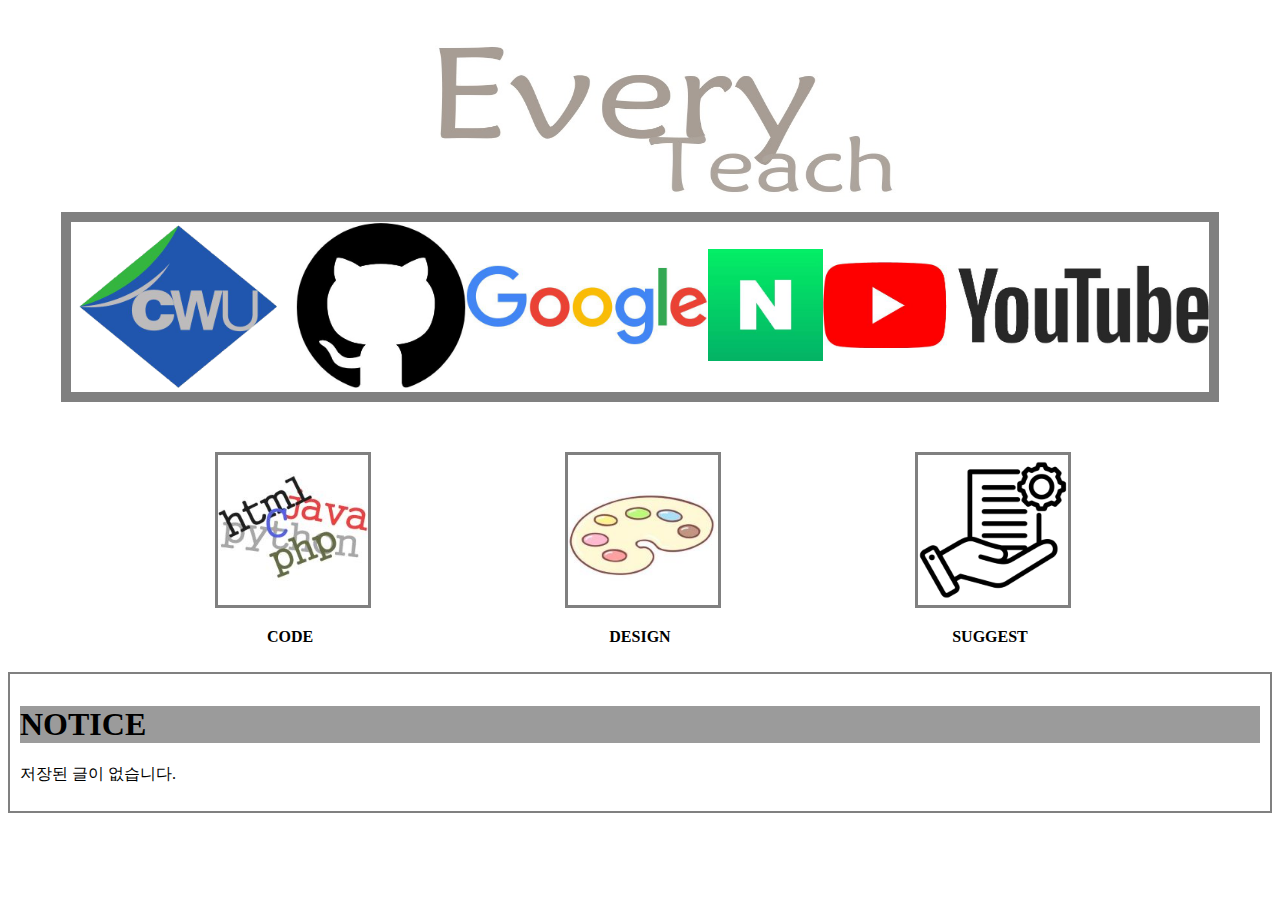
<file: EveryTeach/index.html>
<!DOCTYPE html>
<html lang="en">
<head>
    <meta charset="UTF-8">
    <meta name="viewport" content="width=device-width, initial-scale=1.0">
    <title>EveryTeach</title>
    <link rel="stylesheet" href="mystyle.css">
    <style>
        #postList {
            border: 2px solid gray;
            padding: 10px;
            margin-top: 20px;
        }
        .post {
            border: 1px solid #ccc;
            padding: 10px;
            margin-bottom: 10px;
            background-color: #f9f9f9;
        }
        .post h2 {
            margin: 0;
            font-size: 1.2em;
        }
        .post time {
            display: block;
            margin-top: 5px;
            color: #888;
        }
    </style>
</head>
<body>
    <div style="text-align: center;">
        <a href="index.html">
            <img src="./images/Logo.jpg" alt="main" style="width:1000px; height:200px;">
        </a>
    </div>  
    <div class="container1">
        <a href="https://home.chungwoon.ac.kr/home/index.do">
            <img src="./images/cwu.JPG" onmouseenter="zoomIn(event)" onmouseleave="zoomOut(event)">
        </a>
        <a href="https://github.com/">
            <img src="./images/github.JPG" onmouseenter="zoomIn(event)" onmouseleave="zoomOut(event)">
        </a>
        <a href="https://www.google.com/">
            <img src="./images/google.JPG" onmouseenter="zoomIn(event)" onmouseleave="zoomOut(event)">
        </a>
        <a href="https://naver.com/">
            <img src="./images/naver.JPG" onmouseenter="zoomIn(event)" onmouseleave="zoomOut(event)">
        </a>
        <a href="https://youtube.com/">
            <img src="./images/youtube.JPG" onmouseenter="zoomIn(event)" onmouseleave="zoomOut(event)">
        </a>
    </div>
    <div class="container2">
        <a href="./CODE/code.html">
            <img src="./images/code.jpg" onmouseenter="zoomIn(event)" onmouseleave="zoomOut(event)">
            <p align="center">CODE</p>
        </a>
        <a href="./DESIGN/design.html">
            <img src="./images/design.JPG" onmouseenter="zoomIn(event)" onmouseleave="zoomOut(event)">
            <p align="center">DESIGN</p>
        </a>
        <a href="./SUGGEST/suggest.html">
            <img src="./images/suggest.png" onmouseenter="zoomIn(event)" onmouseleave="zoomOut(event)">
            <p align="center">SUGGEST</p>
        </a>
    </div>
    <div id="postList">
        <h1 style="background-color: #9b9b9b;"><a href="./NOTICE/notice.html">NOTICE</a></h1>
    </div>
</body>

<script>
    function zoomIn(event) {
        event.target.style.transform = "scale(1.2)";
        event.target.style.zIndex = 1;
        event.target.style.transition = "all 0.5s";
    }

    function zoomOut(event) {
        event.target.style.transform = "scale(1)";
        event.target.style.zIndex = 0;
        event.target.style.transition = "all 0.5s";
    }

    document.addEventListener('DOMContentLoaded', function() {
        const postList = document.getElementById('postList');
        let posts = JSON.parse(localStorage.getItem('NOTICE')) || [];

        if (posts.length === 0) {
            postList.innerHTML += '<p>저장된 글이 없습니다.</p>';
        } else {
            posts.sort((a, b) => new Date(a.date) - new Date(b.date));

            const recentPosts = posts.slice(-3);

            recentPosts.forEach(post => {
                const postDiv = document.createElement('div');
                postDiv.className = 'post';

                const postTitle = document.createElement('h2');
                const postTitleLink = document.createElement('a');
                postTitleLink.textContent = post.title;
                postTitleLink.href = `./NOTICE/notice.html?id=${encodeURIComponent(post.title)}`;
                postTitle.appendChild(postTitleLink);

                const postDate = document.createElement('time');
                postDate.textContent = `작성일: ${post.date}`;

                postDiv.appendChild(postTitle);
                postDiv.appendChild(postDate);

                postList.appendChild(postDiv);
            });
        }
    });
</script>
</html>
</file>
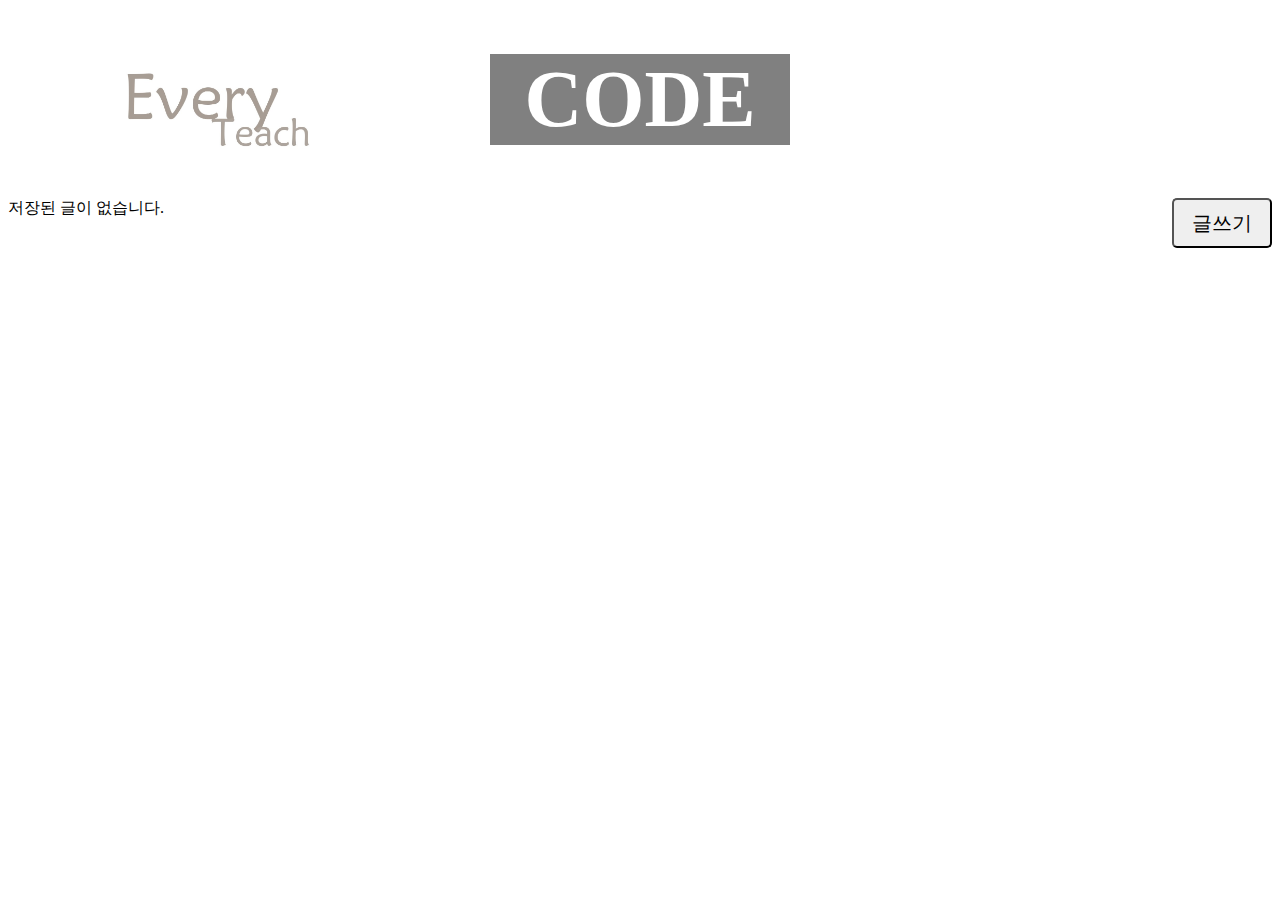
<file: EveryTeach/CODE/code.html>
<!DOCTYPE html>
<html lang="en">
<head>
    <meta charset="UTF-8">
    <meta name="viewport" content="width=device-width, initial-scale=1.0">
    <title>CODE</title>
    <link rel="stylesheet" href="../mystyle.css">
    <style>
        .post {
            border-top: 1px solid #ccc;
            border-bottom: 1px solid #ccc;
            padding: 10px 0;
        }
        .post h2 {
            margin: 0;
            cursor: pointer;
        }
        .post p {
            margin: 5px 0;
            overflow: hidden;
            white-space: nowrap;
            text-overflow: ellipsis;
        }
        .post time {
            font-size: 0.9em;
            color: #666;
        }
        .writebtn {
            float: right;
            width: 100px;
            height: 50px;
            font-size: 20px;
            border-radius: 5px;
        }
    </style>
</head>
<body>
    <div style="text-align: left; float: left;">
        <a href="../index.html">
            <img src="../images/Logo.jpg" alt="main" style="width:400px; height:100px;">
        </a>
    </div>
    <div style="text-align: center; margin: 0 auto; width: 300px; font-size: 40px; background-color: gray; color: white;">
        <h1>CODE</h1>
    </div>
    <button onclick="location.href='code_write.html'" class="writebtn">글쓰기</button>
    <div id="postList"></div>
</body>
<script>
    document.addEventListener('DOMContentLoaded', function() {
        const postList = document.getElementById('postList');
        let posts = JSON.parse(localStorage.getItem('CODE')) || [];

        if (posts.length === 0) {
            postList.innerHTML = '<p>저장된 글이 없습니다.</p>';
            return;
        }

        posts.sort((a, b) => new Date(b.date) - new Date(a.date));

        posts.forEach(post => {
            const postDiv = document.createElement('div');
            postDiv.className = 'post';

            const postTitle = document.createElement('h2');
            const postTitleLink = document.createElement('a');
            postTitleLink.textContent = post.title;
            postTitleLink.href = `code_post.html?id=${encodeURIComponent(post.title)}`;
            postTitle.appendChild(postTitleLink); 

            const postContent = document.createElement('p');
            postContent.textContent = post.content;

            const postDate = document.createElement('time');
            postDate.textContent = `작성일: ${post.date}`;

            postDiv.appendChild(postTitle);
            postDiv.appendChild(postContent);
            postDiv.appendChild(postDate);

            postList.insertBefore(postDiv, postList.firstChild);
        });
    });
</script>
</html>
</file>
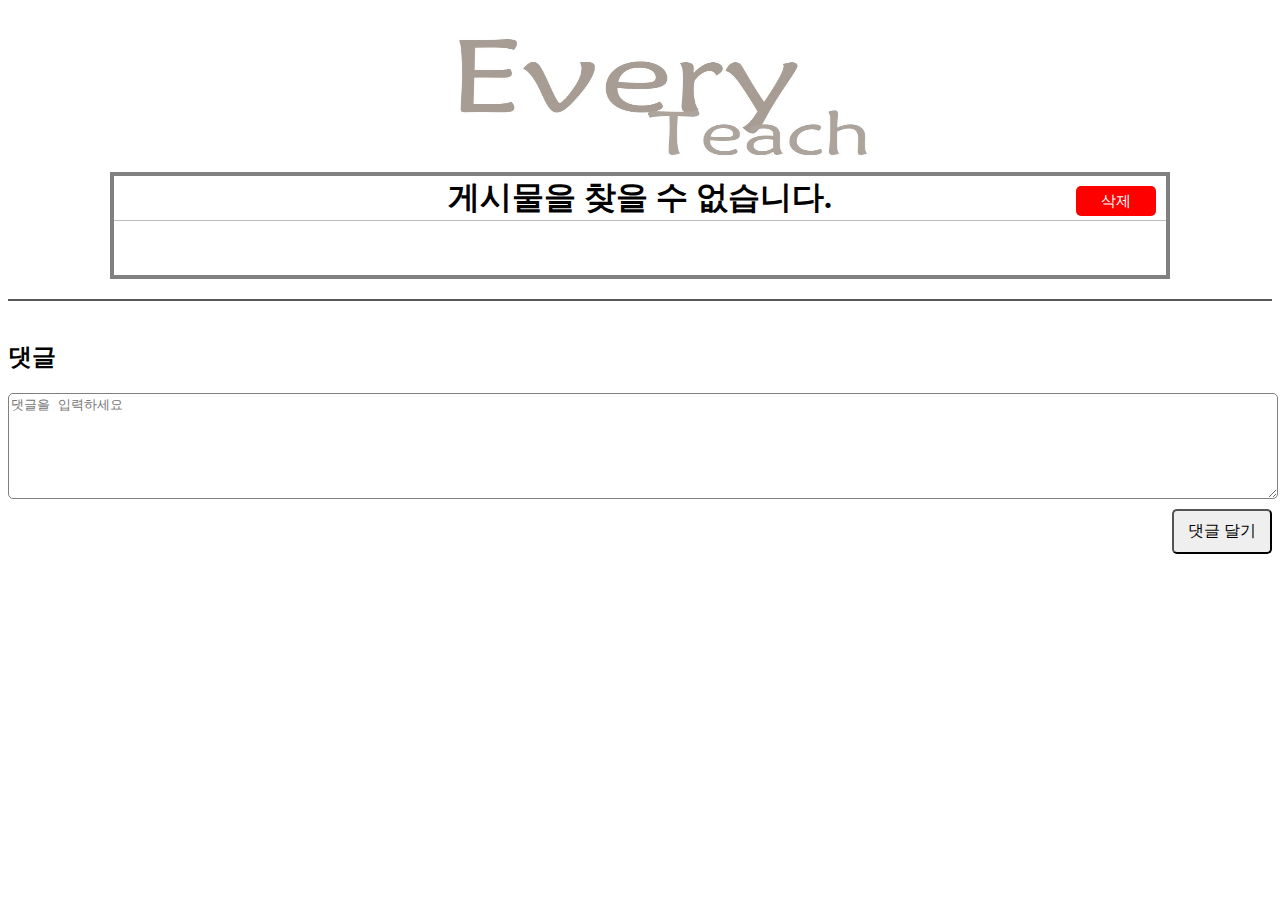
<file: EveryTeach/CODE/code_post.html>
<!DOCTYPE html>
<html lang="en">
<head>
    <meta charset="UTF-8">
    <meta name="viewport" content="width=device-width, initial-scale=1.0">
    <title>Code_Post</title>
    <link rel="stylesheet" href="../mystyle.css">
    <style>
        .post {
            text-align: center;
            border: 4px solid gray;
            padding: 20px;
            margin-bottom: 20px;
            width: 80%;
            margin: 0 auto;
            position: relative;
        }
        #postDate {
            margin: 20px;
            text-align: right;
        }
        #postTitle {
            border-bottom: 1px solid #bcbcbc;
            margin: -20px;
        }
        .right {
            float: right;
        }
        .comments {
            border-top: 2px solid #585858;
            margin-top: 20px;
            padding-top: 20px;
        }
        .comment {
            border-bottom: 1px solid #ccc;
            padding: 10px 0;
        }
        .comment time {
            font-size: 0.9em;
            color: #666;
        }
        .comment-form {
            display: flex;
            flex-direction: column;
            margin-top: 20px;
        }
        .comment-form textarea {
            width: 100%;
            height: 100px;
            margin-bottom: 10px;
            border: 1px solid gray;
            border-radius: 5px;
        }
        .comment-form button {
            width: 100px;
            padding: 10px;
            font-size: 16px;
            border-radius: 5px;
            cursor: pointer;
            align-self: flex-end;
        }
        .deletebtn {
            position: absolute;
            right: 10px;
            top: 10px;
            width: 80px;
            height: 30px;
            font-size: 15px;
            border-radius: 5px;
            background-color: red;
            color: white;
            border: none;
            cursor: pointer;
        }
    </style>
</head>
<body>
    <div style="text-align: center;">
        <a href="../index.html">
            <img src="../images/Logo.jpg" alt="main" style="width:900px;height:160px;">
        </a>
    </div> 
    <div class="post">
        <h1 id="postTitle"></h1>
        <p id="postDate"></p>
        <div class="right">
            <button id="downloadBtn" style="display:none;">첨부파일 다운로드</button>
        </div>
        <br>
        <p id="postContent"></p>
        <button class="deletebtn" id="deleteBtn">삭제</button>
    </div>
    <div class="comments">
        <h2>댓글</h2>
        <div id="commentList"></div>
        <div class="comment-form">
            <textarea id="commentText" placeholder="댓글을 입력하세요"></textarea>
            <button id="commentSubmit">댓글 달기</button>
        </div>
    </div>
    <script>
        document.addEventListener('DOMContentLoaded', function() {
            const urlParams = new URLSearchParams(window.location.search);
            const postTitle = decodeURIComponent(urlParams.get('id'));

            const posts = JSON.parse(localStorage.getItem('CODE')) || [];
            const post = posts.find(p => p.title === postTitle);

            if (post) {
                document.getElementById('postTitle').textContent = post.title;
                document.getElementById('postContent').textContent = post.content;
                document.getElementById('postDate').textContent = `작성일: ${post.date}`;

                if (post.file) {
                    const downloadBtn = document.getElementById('downloadBtn');
                    downloadBtn.style.display = 'block';
                    downloadBtn.textContent = `${post.file}`;
                    
                    downloadBtn.addEventListener('click', () => {
                        const link = document.createElement('a');
                        link.href = `../uploads/${post.file}`; 
                        link.download = post.file;
                        document.body.appendChild(link);
                        link.click();
                        document.body.removeChild(link);
                    });
                }

                loadComments(postTitle);

                document.getElementById('commentSubmit').addEventListener('click', () => {
                    const commentText = document.getElementById('commentText').value;
                    if (commentText) {
                        addComment(postTitle, commentText);
                        document.getElementById('commentText').value = '';
                    }
                });

                document.getElementById('deleteBtn').addEventListener('click', () => {
                    if (confirm('정말로 이 글을 삭제하시겠습니까?')) {
                        const postIndex = posts.findIndex(p => p.title === postTitle);
                        if (postIndex !== -1) {
                            posts.splice(postIndex, 1);
                            localStorage.setItem('CODE', JSON.stringify(posts));
                            alert('글이 삭제되었습니다.');
                            window.location.href = './code.html';
                        }
                    }
                });
            } else {
                document.getElementById('postTitle').textContent = '게시물을 찾을 수 없습니다.';
            }
        });

        function loadComments(postTitle) {
            const comments = JSON.parse(localStorage.getItem('COMMENTS')) || {};
            const postComments = comments[postTitle] || [];
            const commentList = document.getElementById('commentList');
            commentList.innerHTML = '';

            postComments.forEach(comment => {
                const commentDiv = document.createElement('div');
                commentDiv.className = 'comment';

                const commentContent = document.createElement('p');
                commentContent.textContent = comment.text;

                const commentDate = document.createElement('time');
                commentDate.textContent = `작성일: ${comment.date}`;

                commentDiv.appendChild(commentContent);
                commentDiv.appendChild(commentDate);
                commentList.appendChild(commentDiv);
            });
        }

        function addComment(postTitle, text) {
            const comments = JSON.parse(localStorage.getItem('COMMENTS')) || {};
            const postComments = comments[postTitle] || [];

            const date = new Date().toLocaleString();
            postComments.push({ text, date });

            comments[postTitle] = postComments;
            localStorage.setItem('COMMENTS', JSON.stringify(comments));
            loadComments(postTitle);
        }
    </script>
</body>
</html>
</file>
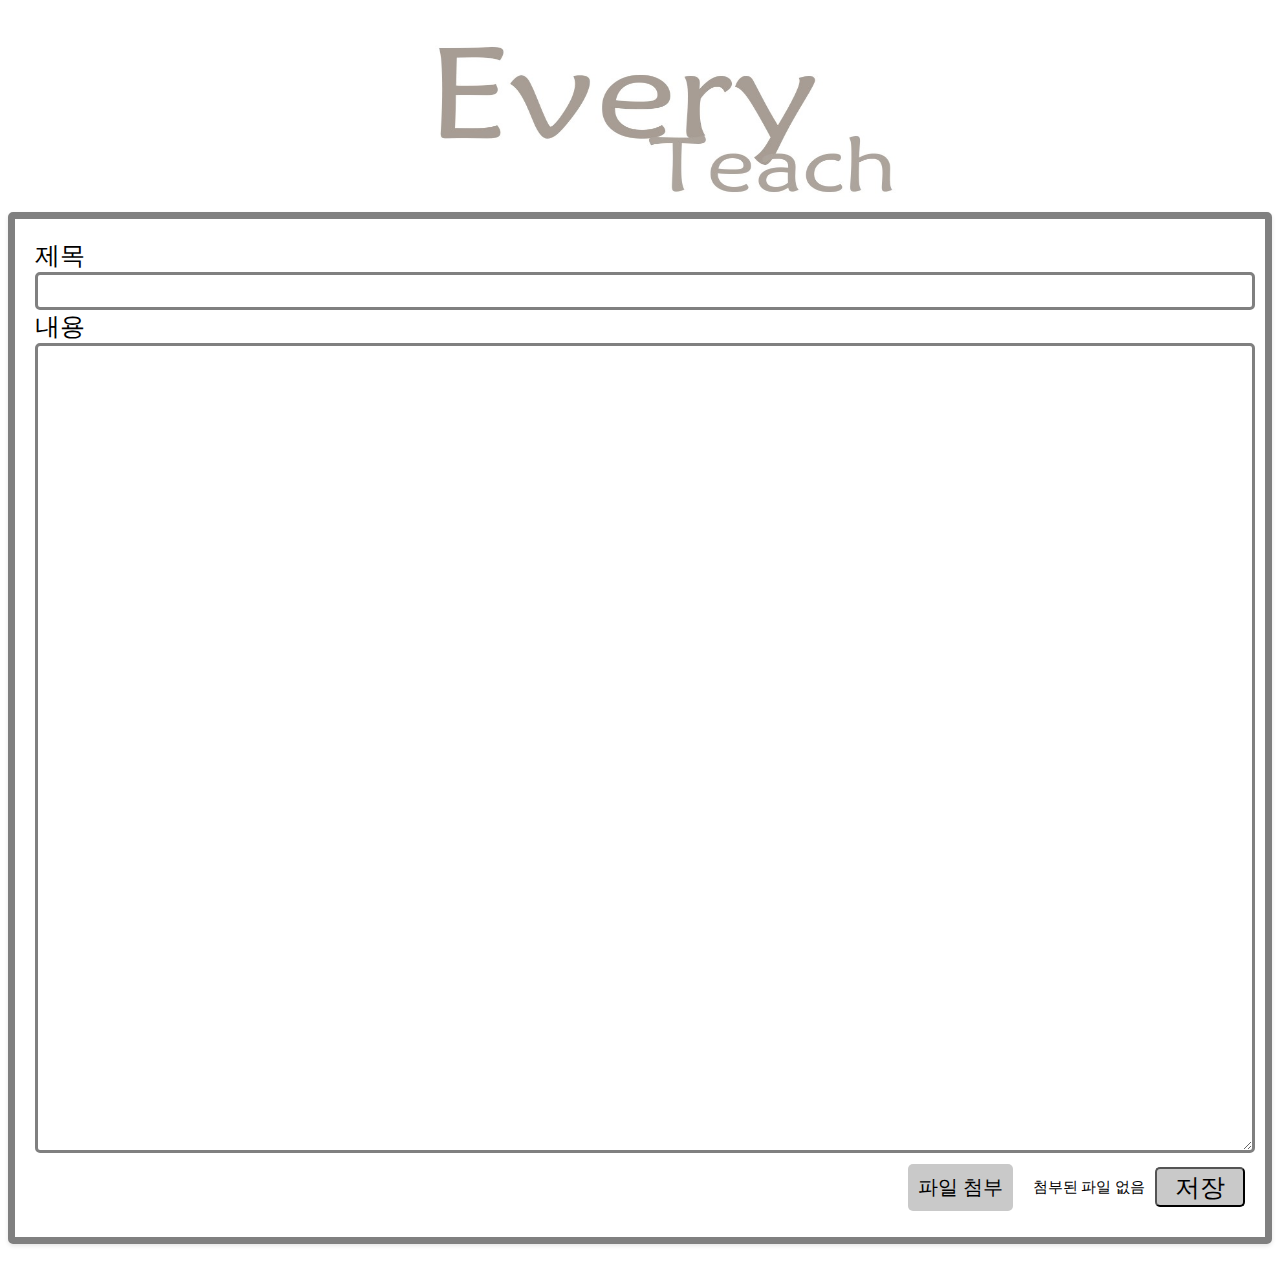
<file: EveryTeach/CODE/code_write.html>
<!DOCTYPE html>
<html lang="en">
<head>
    <meta charset="UTF-8">
    <meta name="viewport" content="width=device-width, initial-scale=1.0">
    <title>CODE_WRITE</title>
    <link rel="stylesheet" href="../mystyle.css">
    <style>
        form {
            border-radius: 5px;
            box-shadow: 0 2px 4px rgba(0, 0, 0, 0.1);
            padding: 20px;
            margin-bottom: 20px;
            border: 7px solid gray;
        }
        #title {
            border: 3px solid gray;
            width: 100%;
            height: 30px;
            border-radius: 5px;
        }
        textarea {
            width: 100%;
            height: 800px;
            border: 3px solid gray;
            border-radius: 5px;
        }
        button {
            display: block;
            background-color: rgb(201, 201, 201);
            margin: 10px 0;
            width: 90px;
            height: 40px;
            font-size: 25px;
            border-radius: 5px;
        }
        .filebtn {
            display: flex;
            gap: 10px;
            align-items: center;
            justify-content: flex-end;
        }
        .file-input-label {
            background-color: rgb(201, 201, 201);
            padding: 10px;
            font-size: 20px;
            border-radius: 5px;
            cursor: pointer;
        }
        .file-input-label input {
            display: none;
        }
        .file-name {
            font-size: 15px;
            margin-left: 10px;
        }
    </style>
</head>
<body>
    <div style="text-align: center;">
        <a href="../index.html">
            <img src="../images/Logo.jpg" alt="main" style="width:1000px; height:200px;">
        </a>
    </div> 
    <form id="writeForm">
        <label for="title" style="font-size: 25px;">제목</label>
        <br>
        <input type="text" id="title" required>
        <br>
        <label for="content" style="font-size: 25px;">내용</label>
        <textarea id="content" required></textarea>
        <div class="filebtn">
            <label class="file-input-label">
                파일 첨부
                <input type="file" id="fileInput">
            </label>
            <span class="file-name" id="fileName">첨부된 파일 없음</span>
            <button type="submit" class="button">저장</button>
        </div>
    </form>
</body>
<script>
    document.getElementById('fileInput').addEventListener('change', function() {
        const fileName = this.files.length > 0 ? this.files[0].name : '첨부된 파일 없음';
        document.getElementById('fileName').textContent = fileName;
    });

    document.getElementById('writeForm').addEventListener('submit', function(event) {
        event.preventDefault();
        const title = document.getElementById('title').value;
        const content = document.getElementById('content').value;
        const date = new Date().toLocaleString();
        const fileInput = document.getElementById('fileInput');
        let file = null;

        if (fileInput.files.length > 0) {
            file = fileInput.files[0];
        }

        let posts = JSON.parse(localStorage.getItem('CODE')) || [];
        posts.push({ title, content, date, file: file ? file.name : null });

        posts.sort((a, b) => new Date(b.date) - new Date(a.date));

        localStorage.setItem('CODE', JSON.stringify(posts));

        alert('글이 저장되었습니다!');
        document.getElementById('writeForm').reset();
        document.getElementById('fileName').textContent = '첨부된 파일 없음';

        window.location.href = 'code.html';
    });
</script>
</html>
</file>
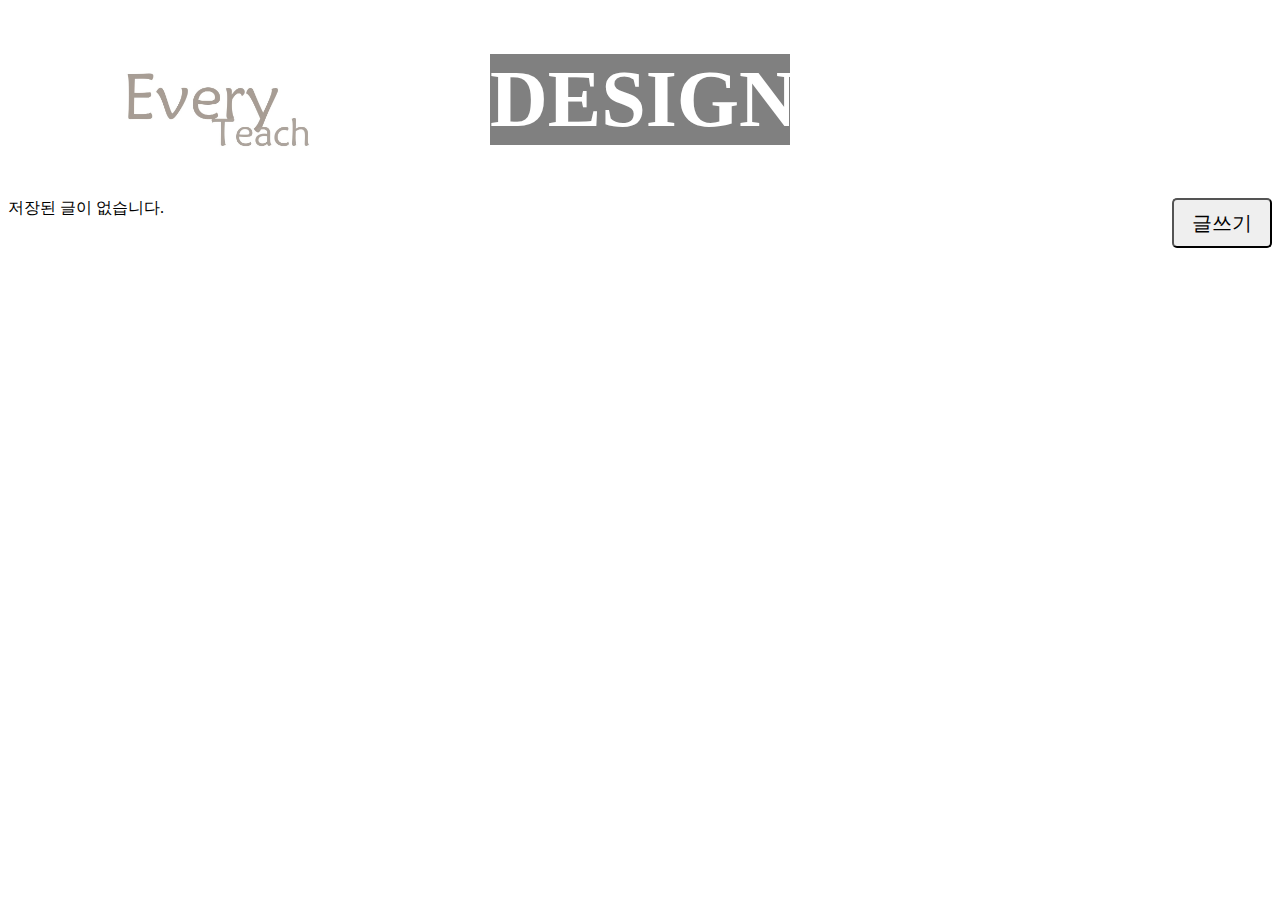
<file: EveryTeach/DESIGN/design.html>
<!DOCTYPE html>
<html lang="en">
<head>
    <meta charset="UTF-8">
    <meta name="viewport" content="width=device-width, initial-scale=1.0">
    <title>DESIGN</title>
    <link rel="stylesheet" href="../mystyle.css">
    <style>
        .post {
            border-top: 1px solid #ccc;
            border-bottom: 1px solid #ccc;
            padding: 10px 0;
        }
        .post h2 {
            margin: 0;
            cursor: pointer;
        }
        .post p {
            margin: 5px 0;
            overflow: hidden;
            white-space: nowrap;
            text-overflow: ellipsis;
        }
        .post time {
            font-size: 0.9em;
            color: #666;
        }
        .writebtn {
            float: right;
            width: 100px;
            height: 50px;
            font-size: 20px;
            border-radius: 5px;
        }
    </style>
</head>
<body>
    <div style="text-align: left; float: left;">
        <a href="../index.html">
            <img src="../images/Logo.jpg" alt="main" style="width:400px; height:100px;">
        </a>
    </div>
    <div style="text-align: center; margin: 0 auto; width: 300px; font-size: 40px; background-color: gray; color: white;">
        <h1>DESIGN</h1>
    </div>
    <button onclick="location.href='design_write.html'" class="writebtn">글쓰기</button>
    <div id="postList"></div>
</body>
<script>
    document.addEventListener('DOMContentLoaded', function() {
        const postList = document.getElementById('postList');
        let posts = JSON.parse(localStorage.getItem('DESIGN')) || [];

        if (posts.length === 0) {
            postList.innerHTML = '<p>저장된 글이 없습니다.</p>';
            return;
        }
        posts.sort((a, b) => new Date(b.date) - new Date(a.date));

        posts.forEach(post => {
            const postDiv = document.createElement('div');
            postDiv.className = 'post';

            const postTitle = document.createElement('h2');
            const postTitleLink = document.createElement('a');
            postTitleLink.textContent = post.title;
            postTitleLink.href = `design_post.html?id=${encodeURIComponent(post.title)}`;
            postTitle.appendChild(postTitleLink);

            const postContent = document.createElement('p');
            postContent.textContent = post.content;

            const postDate = document.createElement('time');
            postDate.textContent = `작성일: ${post.date}`;

            postDiv.appendChild(postTitle);
            postDiv.appendChild(postContent);
            postDiv.appendChild(postDate);

            postList.insertBefore(postDiv, postList.firstChild);
        });
    });
</script>
</html>
</file>
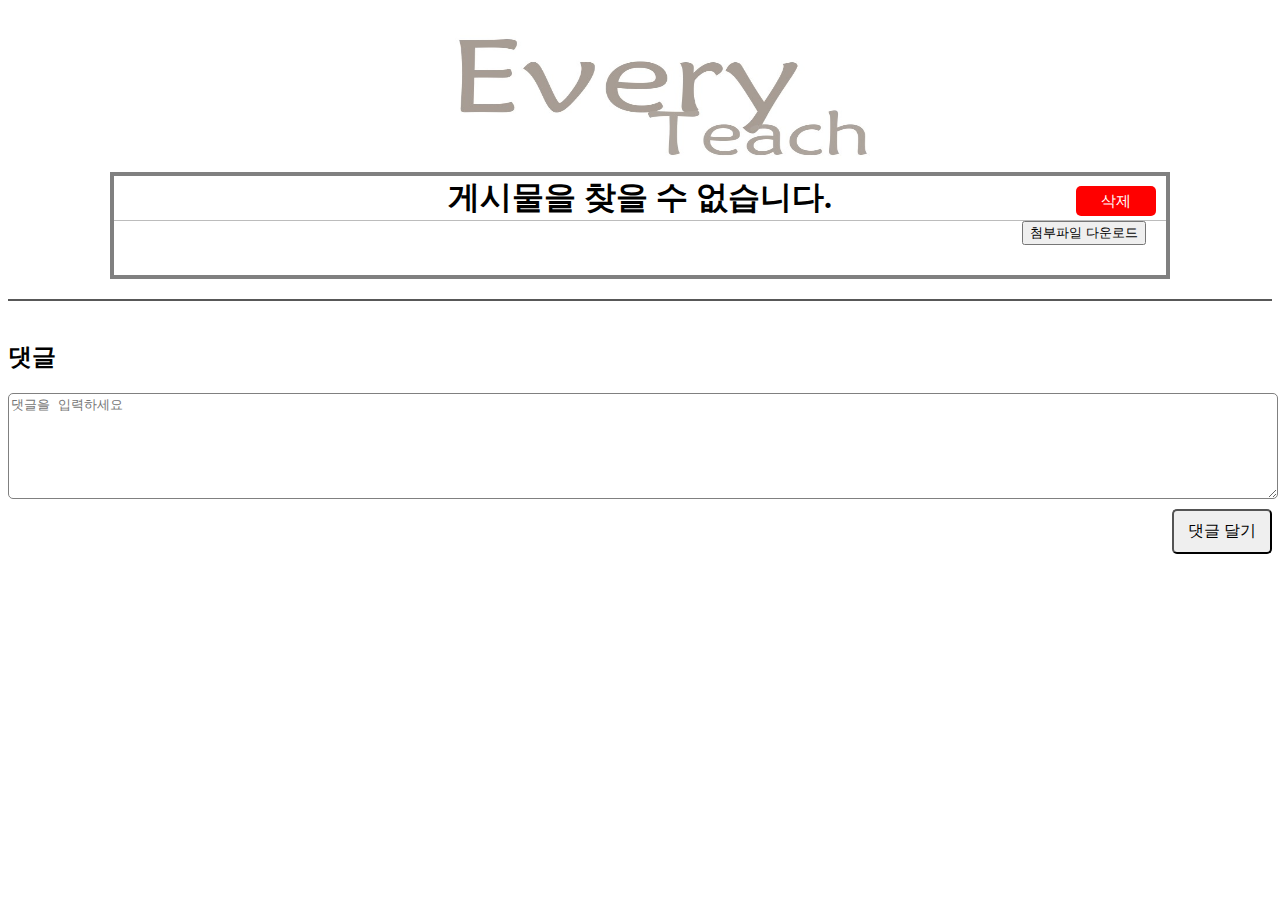
<file: EveryTeach/DESIGN/design_post.html>
<!DOCTYPE html>
<html lang="en">
<head>
    <meta charset="UTF-8">
    <meta name="viewport" content="width=device-width, initial-scale=1.0">
    <title>Design_Post</title>
    <link rel="stylesheet" href="../mystyle.css">
    <style>
        .post {
            text-align: center;
            border: 4px solid gray;
            padding: 20px;
            margin-bottom: 20px;
            width: 80%;
            margin: 0 auto;
            position: relative;
        }
        #postDate {
            margin: 20px;
            text-align: right;
        }
        #postTitle {
            border-bottom: 1px solid #bcbcbc;
            margin: -20px;
        }
        .right {
            float: right;
        }
        .comments {
            border-top: 2px solid #585858;
            margin-top: 20px;
            padding-top: 20px;
        }
        .comment {
            border-bottom: 1px solid #ccc;
            padding: 10px 0;
        }
        .comment time {
            font-size: 0.9em;
            color: #666;
        }
        .comment-form {
            display: flex;
            flex-direction: column;
            margin-top: 20px;
        }
        .comment-form textarea {
            width: 100%;
            height: 100px;
            margin-bottom: 10px;
            border: 1px solid gray;
            border-radius: 5px;
        }
        .comment-form button {
            width: 100px;
            padding: 10px;
            font-size: 16px;
            border-radius: 5px;
            cursor: pointer;
            align-self: flex-end;
        }
        .deletebtn {
            position: absolute;
            right: 10px;
            top: 10px;
            width: 80px;
            height: 30px;
            font-size: 15px;
            border-radius: 5px;
            background-color: red;
            color: white;
            border: none;
            cursor: pointer;
        }
    </style>
</head>
<body>
    <div style="text-align: center;">
        <a href="../index.html">
            <img src="../images/Logo.jpg" alt="main" style="width:900px;height:160px;">
        </a>
    </div> 
    <div class="post">
        <h1 id="postTitle"></h1>
        <p id="postDate"></p>
        <div class="right">
            <button id="downloadBtn">첨부파일 다운로드</button>
        </div>
        <br>
        <p id="postContent"></p>
        <button class="deletebtn" id="deleteBtn">삭제</button>
    </div>
    <div class="comments">
        <h2>댓글</h2>
        <div id="commentList"></div>
        <div class="comment-form">
            <textarea id="commentText" placeholder="댓글을 입력하세요"></textarea>
            <button id="commentSubmit">댓글 달기</button>
        </div>
    </div>
    <script>
        document.addEventListener('DOMContentLoaded', function() {
            const urlParams = new URLSearchParams(window.location.search);
            const postTitle = decodeURIComponent(urlParams.get('id'));

            const posts = JSON.parse(localStorage.getItem('DESIGN')) || [];
            const post = posts.find(p => p.title === postTitle);

            if (post) {
                document.getElementById('postTitle').textContent = post.title;
                document.getElementById('postContent').textContent = post.content;
                document.getElementById('postDate').textContent = `작성일: ${post.date}`;

                if (post.file) {
                    const downloadBtn = document.getElementById('downloadBtn');
                    downloadBtn.style.display = 'block';
                    downloadBtn.textContent = `${post.file}`;
                    
                    downloadBtn.addEventListener('click', () => {
                        const link = document.createElement('a');
                        link.href = `../uploads/${post.file}`; 
                        link.download = post.file;
                        document.body.appendChild(link);
                        link.click();
                        document.body.removeChild(link);
                    });
                }

                loadComments(postTitle);

                document.getElementById('commentSubmit').addEventListener('click', () => {
                    const commentText = document.getElementById('commentText').value;
                    if (commentText) {
                        addComment(postTitle, commentText);
                        document.getElementById('commentText').value = '';
                    }
                });

                document.getElementById('deleteBtn').addEventListener('click', () => {
                    if (confirm('정말로 이 글을 삭제하시겠습니까?')) {
                        const postIndex = posts.findIndex(p => p.title === postTitle);
                        if (postIndex !== -1) {
                            posts.splice(postIndex, 1);
                            localStorage.setItem('DESIGN', JSON.stringify(posts));
                            alert('글이 삭제되었습니다.');
                            window.location.href = './design.html';
                        }
                    }
                });
            } else {
                document.getElementById('postTitle').textContent = '게시물을 찾을 수 없습니다.';
            }
        });

        function loadComments(postTitle) {
            const comments = JSON.parse(localStorage.getItem('COMMENTS')) || {};
            const postComments = comments[postTitle] || [];
            const commentList = document.getElementById('commentList');
            commentList.innerHTML = '';

            postComments.forEach(comment => {
                const commentDiv = document.createElement('div');
                commentDiv.className = 'comment';

                const commentContent = document.createElement('p');
                commentContent.textContent = comment.text;

                const commentDate = document.createElement('time');
                commentDate.textContent = `작성일: ${comment.date}`;

                commentDiv.appendChild(commentContent);
                commentDiv.appendChild(commentDate);
                commentList.appendChild(commentDiv);
            });
        }

        function addComment(postTitle, text) {
            const comments = JSON.parse(localStorage.getItem('COMMENTS')) || {};
            const postComments = comments[postTitle] || [];

            const date = new Date().toLocaleString();
            postComments.push({ text, date });

            comments[postTitle] = postComments;
            localStorage.setItem('COMMENTS', JSON.stringify(comments));
            loadComments(postTitle);
        }
    </script>
</body>
</html>
</file>
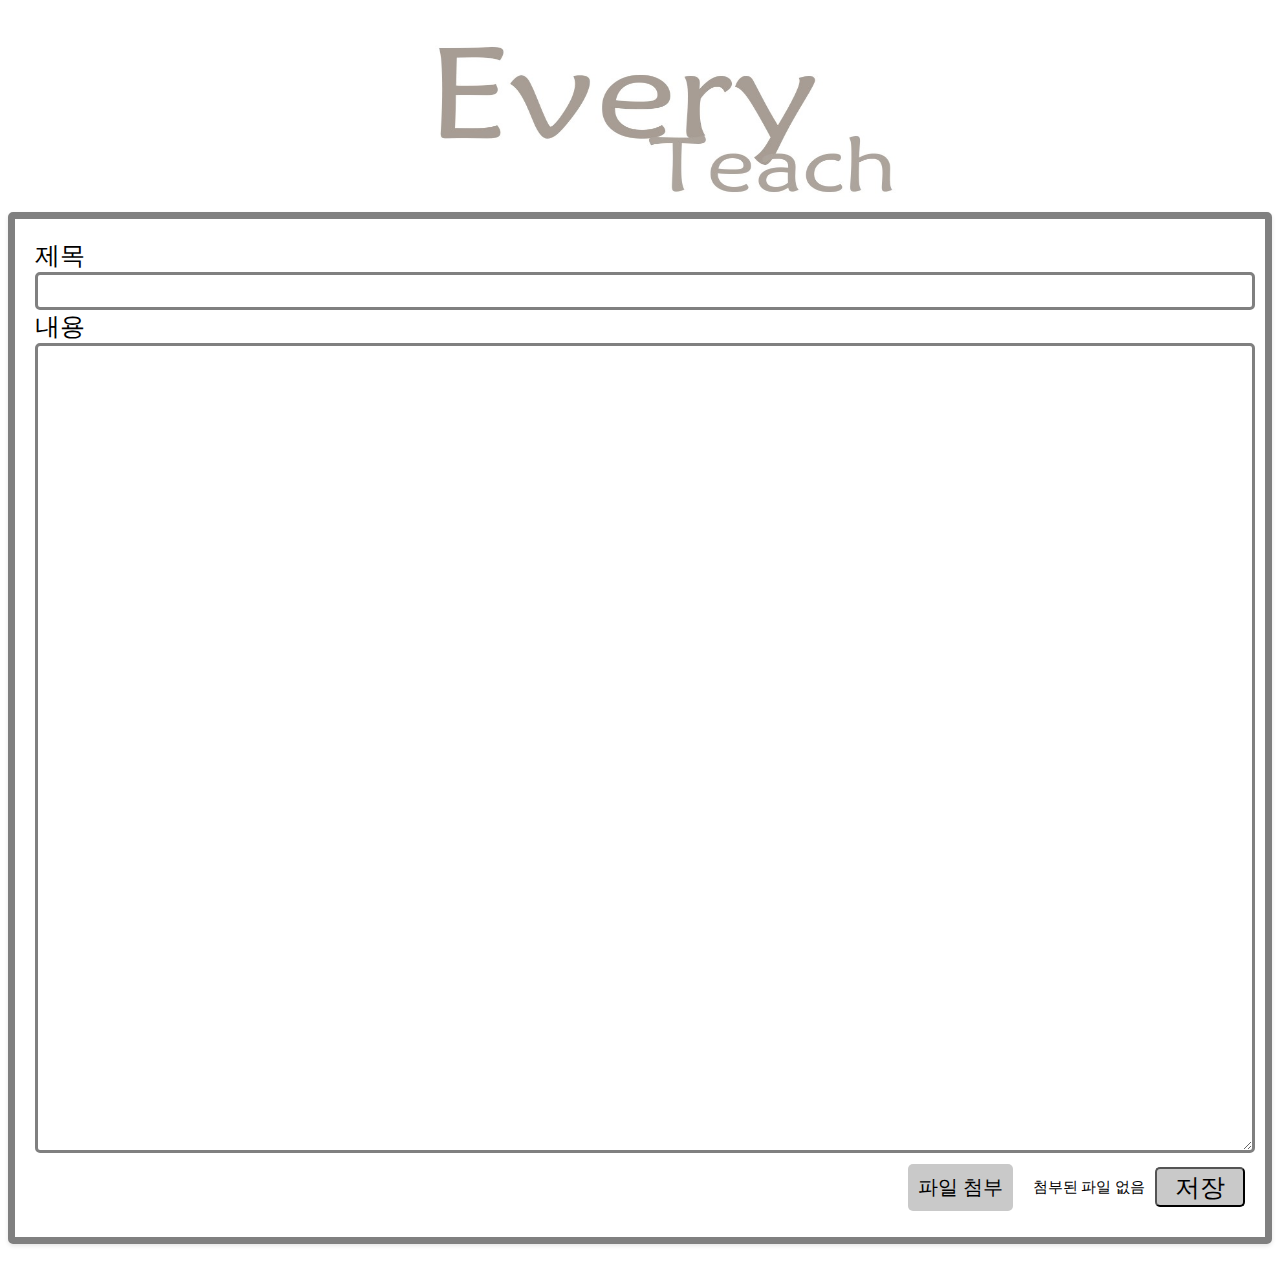
<file: EveryTeach/DESIGN/design_write.html>
<!DOCTYPE html>
<html lang="en">
<head>
    <meta charset="UTF-8">
    <meta name="viewport" content="width=device-width, initial-scale=1.0">
    <title>DESIGN_WRITE</title>
    <link rel="stylesheet" href="../mystyle.css">
    <style>
        form {
            border-radius: 5px;
            box-shadow: 0 2px 4px rgba(0, 0, 0, 0.1);
            padding: 20px;
            margin-bottom: 20px;
            border: 7px solid gray;
        }
        #title {
            border: 3px solid gray;
            width: 100%;
            height: 30px;
            border-radius: 5px;
        }
        textarea {
            width: 100%;
            height: 800px;
            border: 3px solid gray;
            border-radius: 5px;
        }
        button {
            display: block;
            background-color: rgb(201, 201, 201);
            margin: 10px 0;
            width: 90px;
            height: 40px;
            font-size: 25px;
            border-radius: 5px;
        }
        .filebtn {
            display: flex;
            gap: 10px;
            align-items: center;
            justify-content: flex-end;
        }
        .file-input-label {
            background-color: rgb(201, 201, 201);
            padding: 10px;
            font-size: 20px;
            border-radius: 5px;
            cursor: pointer;
        }
        .file-input-label input {
            display: none;
        }
        .file-name {
            font-size: 15px;
            margin-left: 10px;
        }
    </style>
</head>
<body>
    <div style="text-align: center;">
        <a href="../index.html">
            <img src="../images/Logo.jpg" alt="main" style="width:1000px; height:200px;">
        </a>
    </div> 
    <form id="writeForm">
        <label for="title" style="font-size: 25px;">제목</label>
        <br>
        <input type="text" id="title" required>
        <br>
        <label for="content" style="font-size: 25px;">내용</label>
        <textarea id="content" required></textarea>
        <div class="filebtn">
            <label class="file-input-label">
                파일 첨부
                <input type="file" id="fileInput">
            </label>
            <span class="file-name" id="fileName">첨부된 파일 없음</span>
            <button type="submit" class="button">저장</button>
        </div>
    </form>
</body>
<script>
    document.getElementById('fileInput').addEventListener('change', function() {
        const fileName = this.files.length > 0 ? this.files[0].name : '첨부된 파일 없음';
        document.getElementById('fileName').textContent = fileName;
    });

    document.getElementById('writeForm').addEventListener('submit', function(event) {
        event.preventDefault();
        const title = document.getElementById('title').value;
        const content = document.getElementById('content').value;
        const date = new Date().toLocaleString();
        const fileInput = document.getElementById('fileInput');
        let file = null;

        if (fileInput.files.length > 0) {
            file = fileInput.files[0];
        }

        let posts = JSON.parse(localStorage.getItem('DESIGN')) || [];
        posts.push({ title, content, date, file: file ? file.name : null });

        posts.sort((a, b) => new Date(b.date) - new Date(a.date));

        localStorage.setItem('DESIGN', JSON.stringify(posts));

        alert('글이 저장되었습니다!');
        document.getElementById('writeForm').reset();
        document.getElementById('fileName').textContent = '첨부된 파일 없음';

        window.location.href = 'design.html';
    });
</script>
</html>
</file>
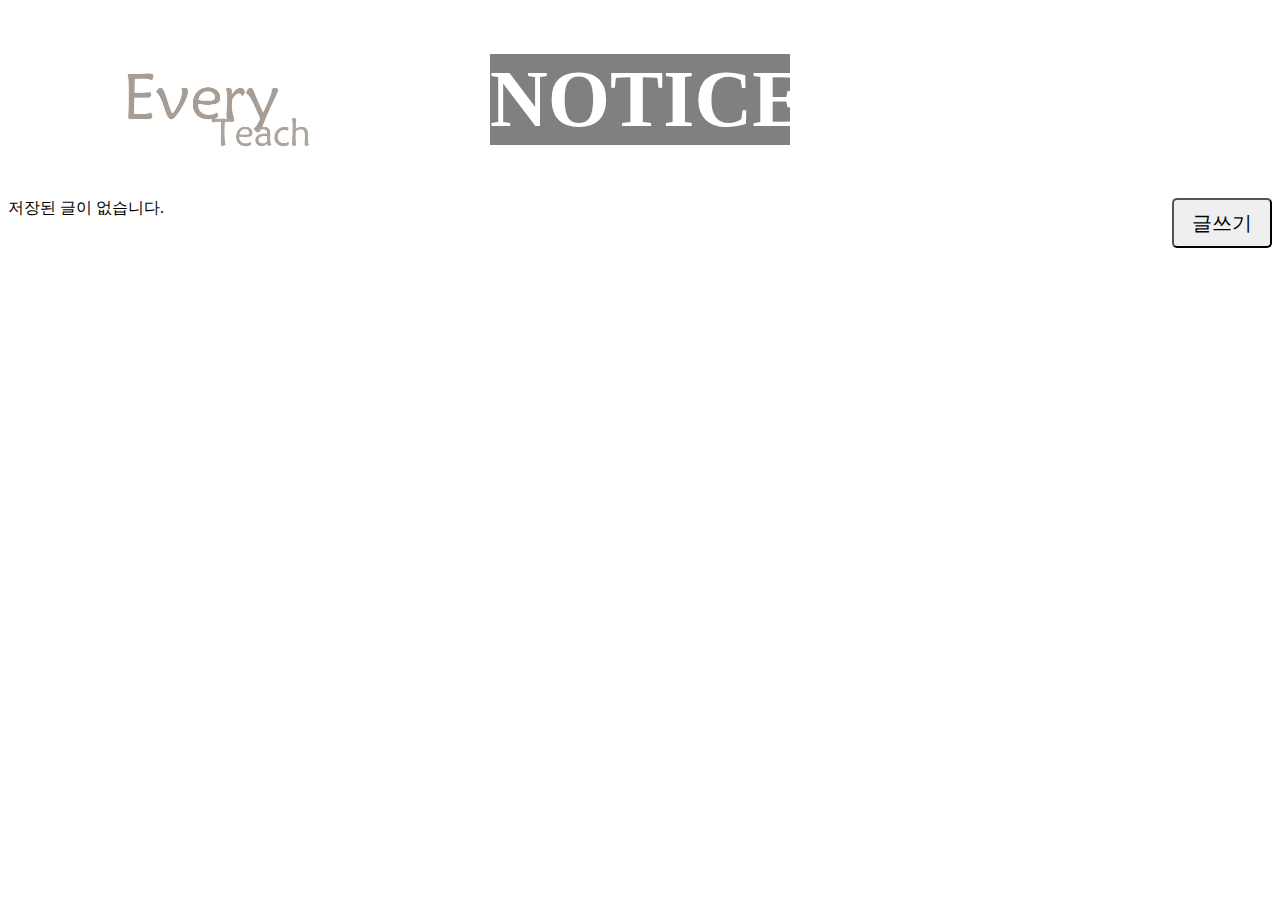
<file: EveryTeach/NOTICE/notice.html>
<!DOCTYPE html>
<html lang="en">
<head>
    <meta charset="UTF-8">
    <meta name="viewport" content="width=device-width, initial-scale=1.0">
    <title>NOTICE</title>
    <link rel="stylesheet" href="../mystyle.css">
    <style>
        .post {
            border-top: 1px solid #ccc;
            border-bottom: 1px solid #ccc;
            padding: 10px 0;
        }
        .post h2 {
            margin: 0;
            cursor: pointer; 
        }
        .post p {
            margin: 5px 0;
            overflow: hidden;
            white-space: nowrap;
            text-overflow: ellipsis;
        }
        .post time {
            font-size: 0.9em;
            color: #666;
        }
        .writebtn {
            float: right;
            width: 100px;
            height: 50px;
            font-size: 20px;
            border-radius: 5px;
        }
    </style>
</head>
<body>
    <div style="text-align: left; float: left;">
        <a href="../index.html">
            <img src="../images/Logo.jpg" alt="main" style="width:400px; height:100px;">
        </a>
    </div>
    <div style="text-align: center; margin: 0 auto; width: 300px; font-size: 40px; background-color: gray; color: white;">
        <h1>NOTICE</h1>
    </div>
    <button onclick="location.href='notice_write.html'" class="writebtn">글쓰기</button>
    <div id="postList"></div>
</body>
<script>
    document.addEventListener('DOMContentLoaded', function() {
        const postList = document.getElementById('postList');
        let posts = JSON.parse(localStorage.getItem('NOTICE')) || [];

        if (posts.length === 0) {
            postList.innerHTML = '<p>저장된 글이 없습니다.</p>';
            return;
        }

        posts.sort((a, b) => new Date(b.date) - new Date(a.date));

        posts.forEach(post => {
            const postDiv = document.createElement('div');
            postDiv.className = 'post';

            const postTitle = document.createElement('h2');
            const postTitleLink = document.createElement('a');
            postTitleLink.textContent = post.title;
            postTitleLink.href = `notice_post.html?id=${encodeURIComponent(post.title)}`;
            postTitle.appendChild(postTitleLink);

            const postContent = document.createElement('p');
            postContent.textContent = post.content;

            const postDate = document.createElement('time');
            postDate.textContent = `작성일: ${post.date}`;

            postDiv.appendChild(postTitle);
            postDiv.appendChild(postContent);
            postDiv.appendChild(postDate);

            postList.insertBefore(postDiv, postList.firstChild);
        });
    });
</script>
</html>
</file>
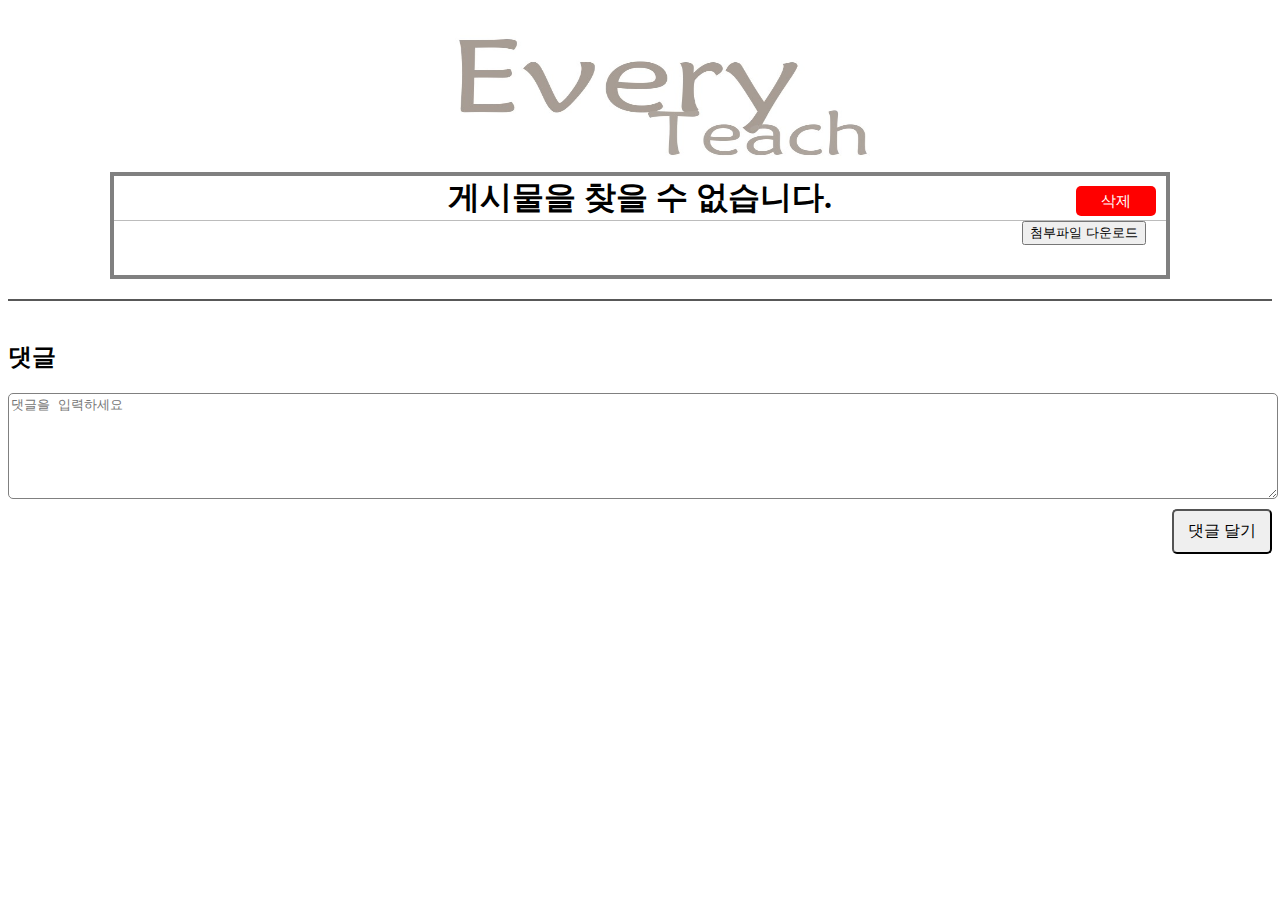
<file: EveryTeach/NOTICE/notice_post.html>
<!DOCTYPE html>
<html lang="en">
<head>
    <meta charset="UTF-8">
    <meta name="viewport" content="width=device-width, initial-scale=1.0">
    <title>NOTICE_Post</title>
    <link rel="stylesheet" href="../mystyle.css">
    <style>
        .post {
            text-align: center;
            border: 4px solid gray;
            padding: 20px;
            margin-bottom: 20px;
            width: 80%;
            margin: 0 auto;
            position: relative;
        }
        #postDate {
            margin: 20px;
            text-align: right;
        }
        #postTitle {
            border-bottom: 1px solid #bcbcbc;
            margin: -20px;
        }
        .right {
            float: right;
        }
        .comments {
            border-top: 2px solid #585858;
            margin-top: 20px;
            padding-top: 20px;
        }
        .comment {
            border-bottom: 1px solid #ccc;
            padding: 10px 0;
        }
        .comment time {
            font-size: 0.9em;
            color: #666;
        }
        .comment-form {
            display: flex;
            flex-direction: column;
            margin-top: 20px;
        }
        .comment-form textarea {
            width: 100%;
            height: 100px;
            margin-bottom: 10px;
            border: 1px solid gray;
            border-radius: 5px;
        }
        .comment-form button {
            width: 100px;
            padding: 10px;
            font-size: 16px;
            border-radius: 5px;
            cursor: pointer;
            align-self: flex-end;
        }
        .deletebtn {
            position: absolute;
            right: 10px;
            top: 10px;
            width: 80px;
            height: 30px;
            font-size: 15px;
            border-radius: 5px;
            background-color: red;
            color: white;
            border: none;
            cursor: pointer;
        }
    </style>
</head>
<body>
    <div style="text-align: center;">
        <a href="../index.html">
            <img src="../images/Logo.jpg" alt="main" style="width:900px;height:160px;">
        </a>
    </div> 
    <div class="post">
        <h1 id="postTitle"></h1>
        <p id="postDate"></p>
        <div class="right">
            <button id="downloadBtn">첨부파일 다운로드</button>
        </div>
        <br>
        <p id="postContent"></p>
        <button class="deletebtn" id="deleteBtn">삭제</button>
    </div>
    <div class="comments">
        <h2>댓글</h2>
        <div id="commentList"></div>
        <div class="comment-form">
            <textarea id="commentText" placeholder="댓글을 입력하세요"></textarea>
            <button id="commentSubmit">댓글 달기</button>
        </div>
    </div>
    <script>
        document.addEventListener('DOMContentLoaded', function() {
            const urlParams = new URLSearchParams(window.location.search);
            const postTitle = decodeURIComponent(urlParams.get('id'));

            const posts = JSON.parse(localStorage.getItem('NOTICE')) || [];
            const post = posts.find(p => p.title === postTitle);

            if (post) {
                document.getElementById('postTitle').textContent = post.title;
                document.getElementById('postContent').textContent = post.content;
                document.getElementById('postDate').textContent = `작성일: ${post.date}`;

                if (post.file) {
                    const downloadBtn = document.getElementById('downloadBtn');
                    downloadBtn.style.display = 'block';
                    downloadBtn.textContent = `${post.file}`;
                    
                    downloadBtn.addEventListener('click', () => {
                        const link = document.createElement('a');
                        link.href = `../uploads/${post.file}`;
                        link.download = post.file;
                        document.body.appendChild(link);
                        link.click();
                        document.body.removeChild(link);
                    });
                }

                loadComments(postTitle);

                document.getElementById('commentSubmit').addEventListener('click', () => {
                    const commentText = document.getElementById('commentText').value;
                    if (commentText) {
                        addComment(postTitle, commentText);
                        document.getElementById('commentText').value = '';
                    }
                });

                document.getElementById('deleteBtn').addEventListener('click', () => {
                    if (confirm('정말로 이 글을 삭제하시겠습니까?')) {
                        const postIndex = posts.findIndex(p => p.title === postTitle);
                        if (postIndex !== -1) {
                            posts.splice(postIndex, 1);
                            localStorage.setItem('NOTICE', JSON.stringify(posts));
                            alert('글이 삭제되었습니다.');
                            window.location.href = './notice.html';
                        }
                    }
                });
            } else {
                document.getElementById('postTitle').textContent = '게시물을 찾을 수 없습니다.';
            }
        });

        function loadComments(postTitle) {
            const comments = JSON.parse(localStorage.getItem('COMMENTS')) || {};
            const postComments = comments[postTitle] || [];
            const commentList = document.getElementById('commentList');
            commentList.innerHTML = '';

            postComments.forEach(comment => {
                const commentDiv = document.createElement('div');
                commentDiv.className = 'comment';

                const commentContent = document.createElement('p');
                commentContent.textContent = comment.text;

                const commentDate = document.createElement('time');
                commentDate.textContent = `작성일: ${comment.date}`;

                commentDiv.appendChild(commentContent);
                commentDiv.appendChild(commentDate);
                commentList.appendChild(commentDiv);
            });
        }

        function addComment(postTitle, text) {
            const comments = JSON.parse(localStorage.getItem('COMMENTS')) || {};
            const postComments = comments[postTitle] || [];

            const date = new Date().toLocaleString();
            postComments.push({ text, date });

            comments[postTitle] = postComments;
            localStorage.setItem('COMMENTS', JSON.stringify(comments));
            loadComments(postTitle);
        }
    </script>
</body>
</html>
</file>
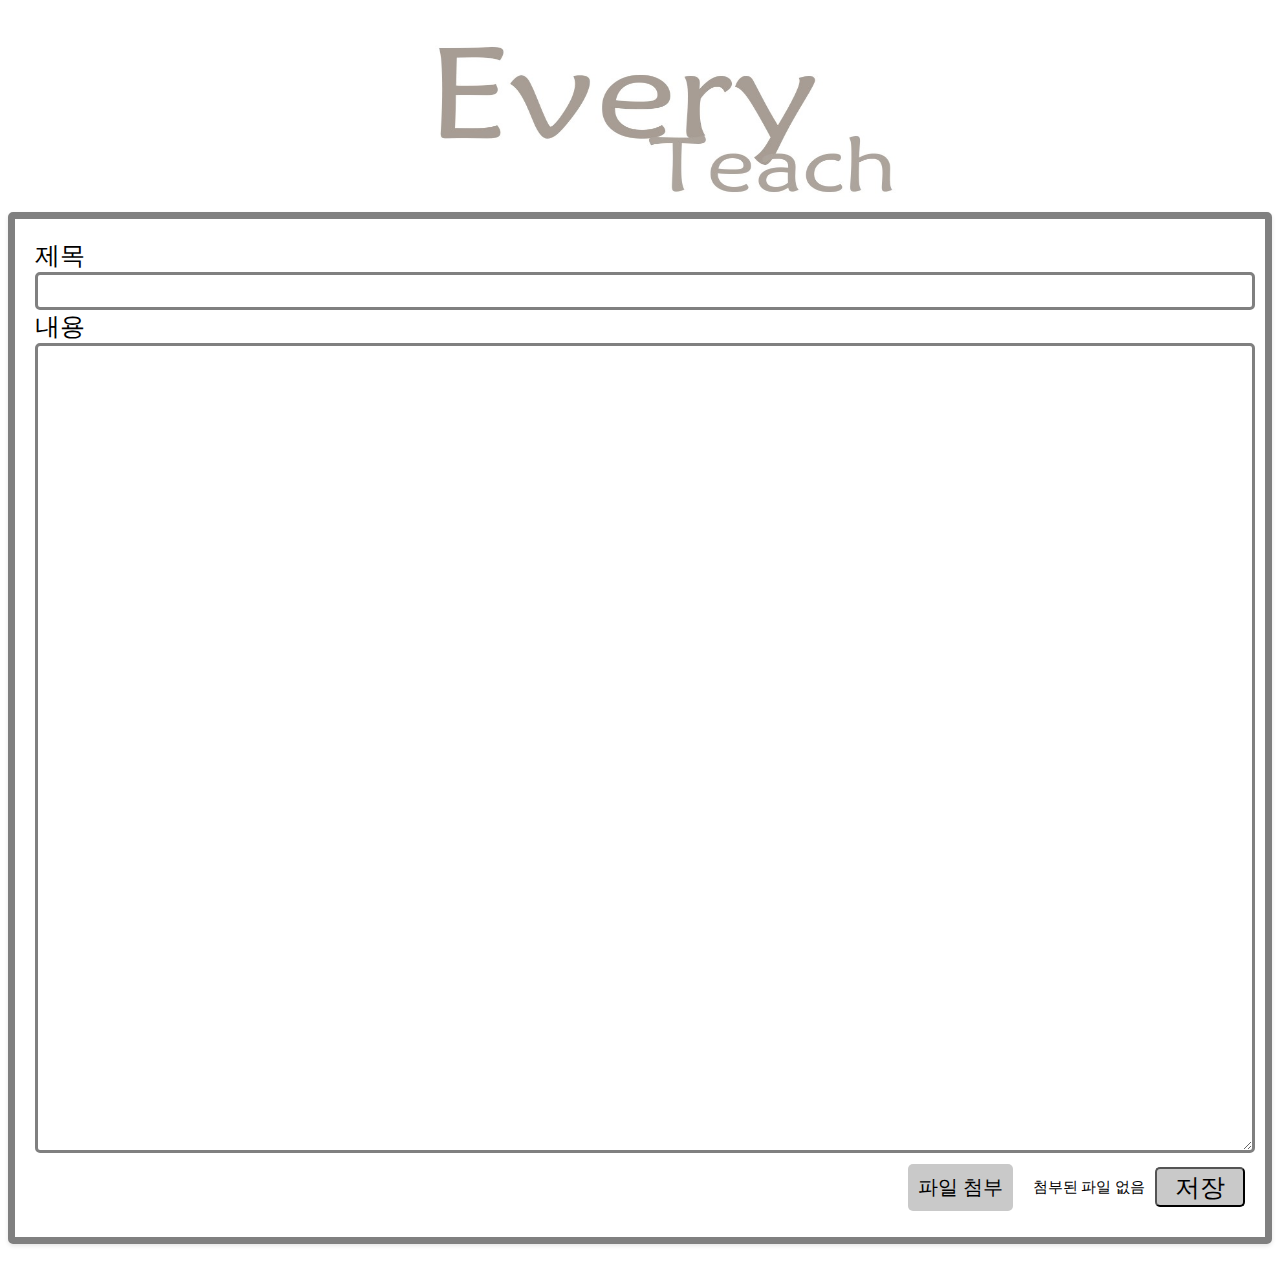
<file: EveryTeach/NOTICE/notice_write.html>
<!DOCTYPE html>
<html lang="en">
<head>
    <meta charset="UTF-8">
    <meta name="viewport" content="width=device-width, initial-scale=1.0">
    <title>NOTICE_WRITE</title>
    <link rel="stylesheet" href="../mystyle.css">
    <style>
        form {
            border-radius: 5px;
            box-shadow: 0 2px 4px rgba(0, 0, 0, 0.1);
            padding: 20px;
            margin-bottom: 20px;
            border: 7px solid gray;
        }
        #title {
            border: 3px solid gray;
            width: 100%;
            height: 30px;
            border-radius: 5px;
        }
        textarea {
            width: 100%;
            height: 800px;
            border: 3px solid gray;
            border-radius: 5px;
        }
        button {
            display: block;
            background-color: rgb(201, 201, 201);
            margin: 10px 0;
            width: 90px;
            height: 40px;
            font-size: 25px;
            border-radius: 5px;
        }
        .filebtn {
            display: flex;
            gap: 10px;
            align-items: center;
            justify-content: flex-end;
        }
        .file-input-label {
            background-color: rgb(201, 201, 201);
            padding: 10px;
            font-size: 20px;
            border-radius: 5px;
            cursor: pointer;
        }
        .file-input-label input {
            display: none;
        }
        .file-name {
            font-size: 15px;
            margin-left: 10px;
        }
    </style>
</head>
<body>
    <div style="text-align: center;">
        <a href="../index.html">
            <img src="../images/Logo.jpg" alt="main" style="width:1000px; height:200px;">
        </a>
    </div> 
    <form id="writeForm">
        <label for="title" style="font-size: 25px;">제목</label>
        <br>
        <input type="text" id="title" required>
        <br>
        <label for="content" style="font-size: 25px;">내용</label>
        <textarea id="content" required></textarea>
        <div class="filebtn">
            <label class="file-input-label">
                파일 첨부
                <input type="file" id="fileInput">
            </label>
            <span class="file-name" id="fileName">첨부된 파일 없음</span>
            <button type="submit" class="button">저장</button>
        </div>
    </form>
</body>
<script>
    document.getElementById('fileInput').addEventListener('change', function() {
        const fileName = this.files.length > 0 ? this.files[0].name : '첨부된 파일 없음';
        document.getElementById('fileName').textContent = fileName;
    });

    document.getElementById('writeForm').addEventListener('submit', function(event) {
        event.preventDefault();
        const title = document.getElementById('title').value;
        const content = document.getElementById('content').value;
        const date = new Date().toLocaleString();
        const fileInput = document.getElementById('fileInput');
        let file = null;

        if (fileInput.files.length > 0) {
            file = fileInput.files[0];
        }

        let posts = JSON.parse(localStorage.getItem('NOTICE')) || [];
        posts.push({ title, content, date, file: file ? file.name : null });

        posts.sort((a, b) => new Date(b.date) - new Date(a.date));

        localStorage.setItem('NOTICE', JSON.stringify(posts));

        alert('글이 저장되었습니다!');
        document.getElementById('writeForm').reset();
        document.getElementById('fileName').textContent = '첨부된 파일 없음';

        window.location.href = 'notice.html';
    });
</script>
</html>
</file>
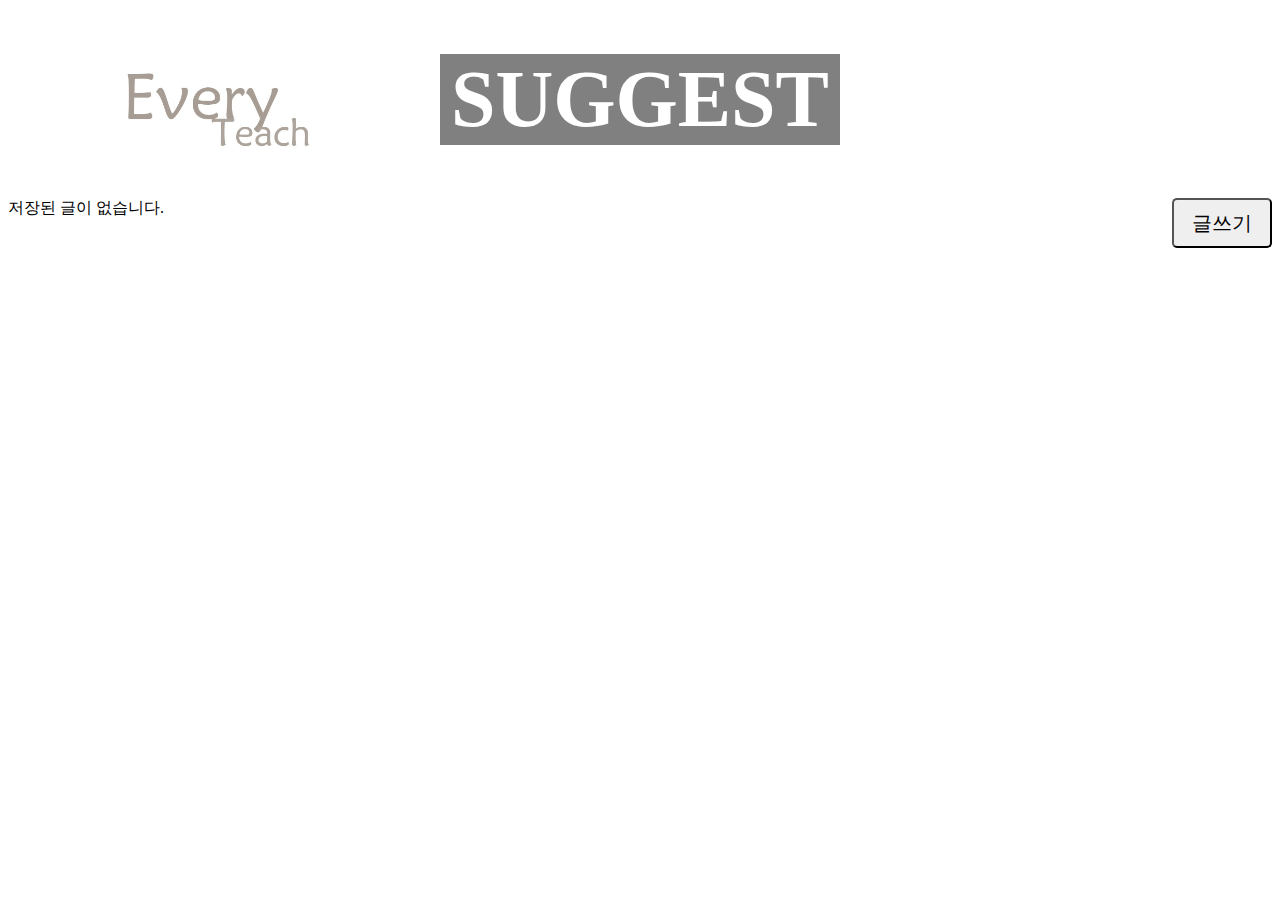
<file: EveryTeach/SUGGEST/suggest.html>
<!DOCTYPE html>
<html lang="en">
<head>
    <meta charset="UTF-8">
    <meta name="viewport" content="width=device-width, initial-scale=1.0">
    <title>SUGGEST</title>
    <link rel="stylesheet" href="../mystyle.css">
    <style>
        .post {
            border-top: 1px solid #ccc;
            border-bottom: 1px solid #ccc;
            padding: 10px 0;
        }
        .post h2 {
            margin: 0;
            cursor: pointer;
        }
        .post p {
            margin: 5px 0;
            overflow: hidden;
            white-space: nowrap;
            text-overflow: ellipsis;
        }
        .post time {
            font-size: 0.9em;
            color: #666;
        }
        .writebtn {
            float: right;
            width: 100px;
            height: 50px;
            font-size: 20px;
            border-radius: 5px;
        }
    </style>
</head>
<body>
    <div style="text-align: left; float: left;">
        <a href="../index.html">
            <img src="../images/Logo.jpg" alt="main" style="width:400px; height:100px;">
        </a>
    </div>
    <div style="text-align: center; margin: 0 auto; width: 400px; font-size: 40px; background-color: gray; color: white;">
        <h1>SUGGEST</h1>
    </div>
    <button onclick="location.href='suggest_write.html'" class="writebtn">글쓰기</button>
    <div id="postList"></div>
</body>
<script>
    document.addEventListener('DOMContentLoaded', function() {
        const postList = document.getElementById('postList');
        let posts = JSON.parse(localStorage.getItem('SUGGEST')) || [];

        if (posts.length === 0) {
            postList.innerHTML = '<p>저장된 글이 없습니다.</p>';
            return;
        }

        posts.sort((a, b) => new Date(b.date) - new Date(a.date));

        posts.forEach(post => {
            const postDiv = document.createElement('div');
            postDiv.className = 'post';

            const postTitle = document.createElement('h2');
            const postTitleLink = document.createElement('a');
            postTitleLink.textContent = post.title;
            postTitleLink.href = `suggest_post.html?id=${encodeURIComponent(post.title)}`;
            postTitle.appendChild(postTitleLink);

            const postContent = document.createElement('p');
            postContent.textContent = post.content;

            const postDate = document.createElement('time');
            postDate.textContent = `작성일: ${post.date}`;

            postDiv.appendChild(postTitle);
            postDiv.appendChild(postContent);
            postDiv.appendChild(postDate);

            postList.insertBefore(postDiv, postList.firstChild);
        });
    });
</script>
</html>
</file>
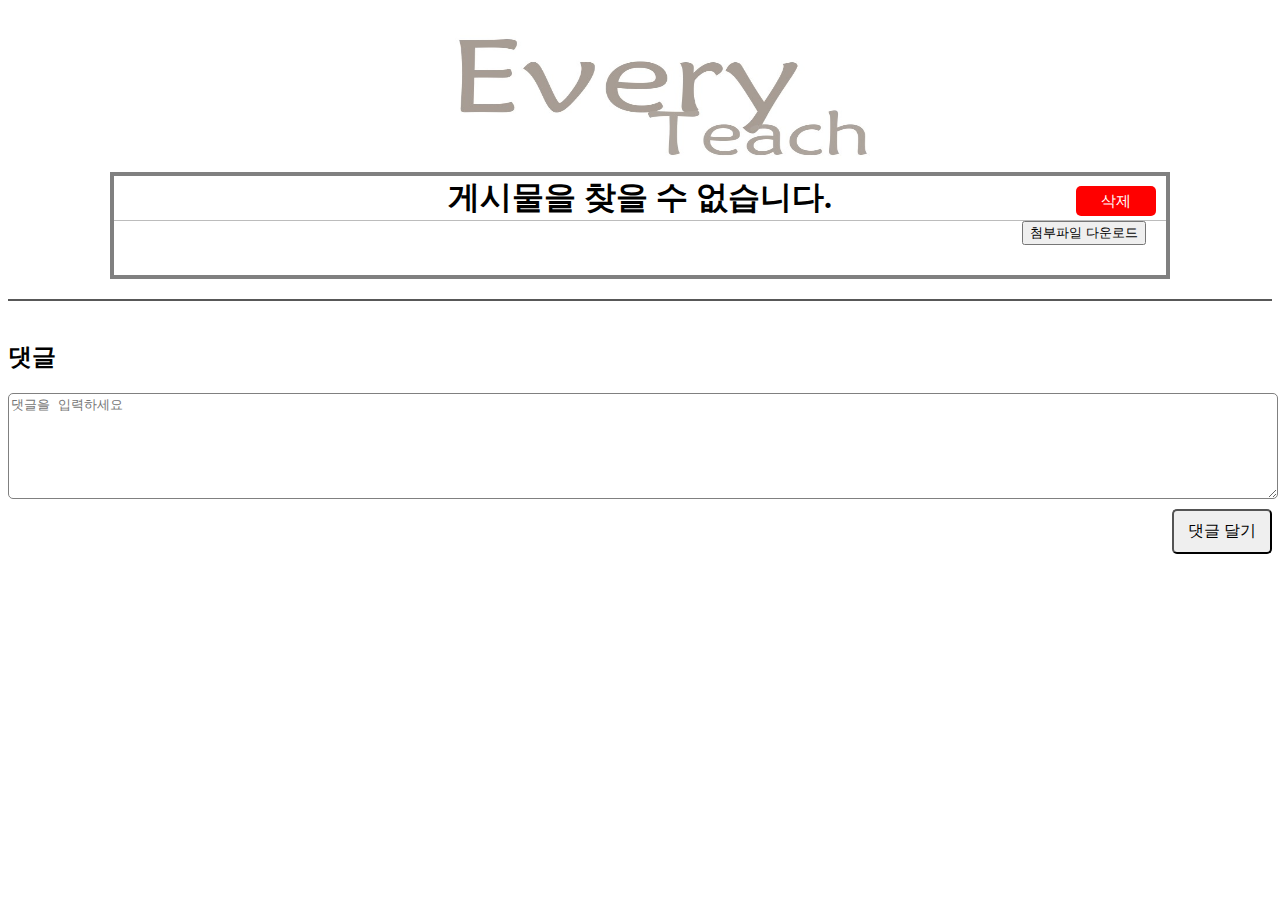
<file: EveryTeach/SUGGEST/suggest_post.html>
<!DOCTYPE html>
<html lang="en">
<head>
    <meta charset="UTF-8">
    <meta name="viewport" content="width=device-width, initial-scale=1.0">
    <title>SUGGEST_Post</title>
    <link rel="stylesheet" href="../mystyle.css">
    <style>
        .post {
            text-align: center;
            border: 4px solid gray;
            padding: 20px;
            margin-bottom: 20px;
            width: 80%;
            margin: 0 auto;
            position: relative;
        }
        #postDate {
            margin: 20px;
            text-align: right;
        }
        #postTitle {
            border-bottom: 1px solid #bcbcbc;
            margin: -20px;
        }
        .right {
            float: right;
        }
        .comments {
            border-top: 2px solid #585858;
            margin-top: 20px;
            padding-top: 20px;
        }
        .comment {
            border-bottom: 1px solid #ccc;
            padding: 10px 0;
        }
        .comment time {
            font-size: 0.9em;
            color: #666;
        }
        .comment-form {
            display: flex;
            flex-direction: column;
            margin-top: 20px;
        }
        .comment-form textarea {
            width: 100%;
            height: 100px;
            margin-bottom: 10px;
            border: 1px solid gray;
            border-radius: 5px;
        }
        .comment-form button {
            width: 100px;
            padding: 10px;
            font-size: 16px;
            border-radius: 5px;
            cursor: pointer;
            align-self: flex-end;
        }
        .deletebtn {
            position: absolute;
            right: 10px;
            top: 10px;
            width: 80px;
            height: 30px;
            font-size: 15px;
            border-radius: 5px;
            background-color: red;
            color: white;
            border: none;
            cursor: pointer;
        }
    </style>
</head>
<body>
    <div style="text-align: center;">
        <a href="../index.html">
            <img src="../images/Logo.jpg" alt="main" style="width:900px;height:160px;">
        </a>
    </div> 
    <div class="post">
        <h1 id="postTitle"></h1>
        <p id="postDate"></p>
        <div class="right">
            <button id="downloadBtn">첨부파일 다운로드</button>
        </div>
        <br>
        <p id="postContent"></p>
        <button class="deletebtn" id="deleteBtn">삭제</button>
    </div>
    <div class="comments">
        <h2>댓글</h2>
        <div id="commentList"></div>
        <div class="comment-form">
            <textarea id="commentText" placeholder="댓글을 입력하세요"></textarea>
            <button id="commentSubmit">댓글 달기</button>
        </div>
    </div>
    <script>
        document.addEventListener('DOMContentLoaded', function() {
            const urlParams = new URLSearchParams(window.location.search);
            const postTitle = decodeURIComponent(urlParams.get('id'));

            const posts = JSON.parse(localStorage.getItem('SUGGEST')) || [];
            const post = posts.find(p => p.title === postTitle);

            if (post) {
                document.getElementById('postTitle').textContent = post.title;
                document.getElementById('postContent').textContent = post.content;
                document.getElementById('postDate').textContent = `작성일: ${post.date}`;

                if (post.file) {
                    const downloadBtn = document.getElementById('downloadBtn');
                    downloadBtn.style.display = 'block';
                    downloadBtn.textContent = `${post.file}`;
                    
                    downloadBtn.addEventListener('click', () => {
                        const link = document.createElement('a');
                        link.href = `../uploads/${post.file}`;
                        link.download = post.file;
                        document.body.appendChild(link);
                        link.click();
                        document.body.removeChild(link);
                    });
                }

                loadComments(postTitle);

                document.getElementById('commentSubmit').addEventListener('click', () => {
                    const commentText = document.getElementById('commentText').value;
                    if (commentText) {
                        addComment(postTitle, commentText);
                        document.getElementById('commentText').value = '';
                    }
                });

                document.getElementById('deleteBtn').addEventListener('click', () => {
                    if (confirm('정말로 이 글을 삭제하시겠습니까?')) {
                        const postIndex = posts.findIndex(p => p.title === postTitle);
                        if (postIndex !== -1) {
                            posts.splice(postIndex, 1);
                            localStorage.setItem('SUGGEST', JSON.stringify(posts));
                            alert('글이 삭제되었습니다.');
                            window.location.href = './suggest.html';
                        }
                    }
                });
            } else {
                document.getElementById('postTitle').textContent = '게시물을 찾을 수 없습니다.';
            }
        });

        function loadComments(postTitle) {
            const comments = JSON.parse(localStorage.getItem('COMMENTS')) || {};
            const postComments = comments[postTitle] || [];
            const commentList = document.getElementById('commentList');
            commentList.innerHTML = '';

            postComments.forEach(comment => {
                const commentDiv = document.createElement('div');
                commentDiv.className = 'comment';

                const commentContent = document.createElement('p');
                commentContent.textContent = comment.text;

                const commentDate = document.createElement('time');
                commentDate.textContent = `작성일: ${comment.date}`;

                commentDiv.appendChild(commentContent);
                commentDiv.appendChild(commentDate);
                commentList.appendChild(commentDiv);
            });
        }

        function addComment(postTitle, text) {
            const comments = JSON.parse(localStorage.getItem('COMMENTS')) || {};
            const postComments = comments[postTitle] || [];

            const date = new Date().toLocaleString();
            postComments.push({ text, date });

            comments[postTitle] = postComments;
            localStorage.setItem('COMMENTS', JSON.stringify(comments));
            loadComments(postTitle);
        }
    </script>
</body>
</html>
</file>
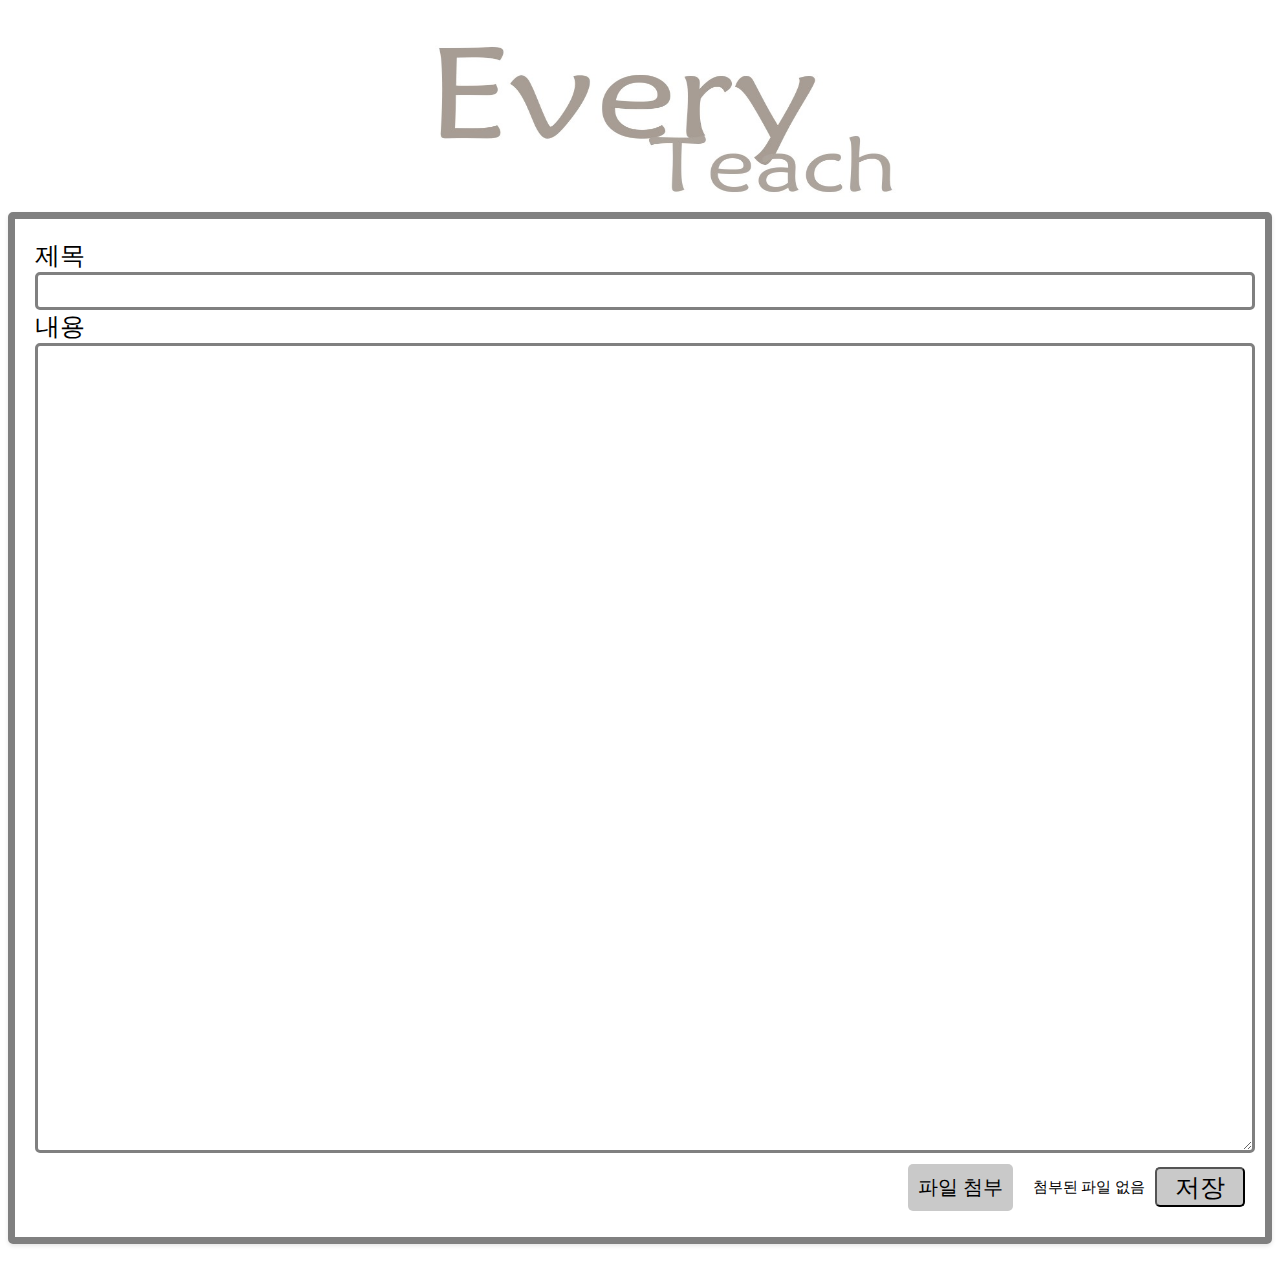
<file: EveryTeach/SUGGEST/suggest_write.html>
<!DOCTYPE html>
<html lang="en">
<head>
    <meta charset="UTF-8">
    <meta name="viewport" content="width=device-width, initial-scale=1.0">
    <title>SUGGEST_WRITE</title>
    <link rel="stylesheet" href="../mystyle.css">
    <style>
        form {
            border-radius: 5px;
            box-shadow: 0 2px 4px rgba(0, 0, 0, 0.1);
            padding: 20px;
            margin-bottom: 20px;
            border: 7px solid gray;
        }
        #title {
            border: 3px solid gray;
            width: 100%;
            height: 30px;
            border-radius: 5px;
        }
        textarea {
            width: 100%;
            height: 800px;
            border: 3px solid gray;
            border-radius: 5px;
        }
        button {
            display: block;
            background-color: rgb(201, 201, 201);
            margin: 10px 0;
            width: 90px;
            height: 40px;
            font-size: 25px;
            border-radius: 5px;
        }
        .filebtn {
            display: flex;
            gap: 10px;
            align-items: center;
            justify-content: flex-end;
        }
        .file-input-label {
            background-color: rgb(201, 201, 201);
            padding: 10px;
            font-size: 20px;
            border-radius: 5px;
            cursor: pointer;
        }
        .file-input-label input {
            display: none;
        }
        .file-name {
            font-size: 15px;
            margin-left: 10px;
        }
    </style>
</head>
<body>
    <div style="text-align: center;">
        <a href="../index.html">
            <img src="../images/Logo.jpg" alt="main" style="width:1000px; height:200px;">
        </a>
    </div> 
    <form id="writeForm">
        <label for="title" style="font-size: 25px;">제목</label>
        <br>
        <input type="text" id="title" required>
        <br>
        <label for="content" style="font-size: 25px;">내용</label>
        <textarea id="content" required></textarea>
        <div class="filebtn">
            <label class="file-input-label">
                파일 첨부
                <input type="file" id="fileInput">
            </label>
            <span class="file-name" id="fileName">첨부된 파일 없음</span>
            <button type="submit" class="button">저장</button>
        </div>
    </form>
</body>
<script>
    document.getElementById('fileInput').addEventListener('change', function() {
        const fileName = this.files.length > 0 ? this.files[0].name : '첨부된 파일 없음';
        document.getElementById('fileName').textContent = fileName;
    });

    document.getElementById('writeForm').addEventListener('submit', function(event) {
        event.preventDefault();
        const title = document.getElementById('title').value;
        const content = document.getElementById('content').value;
        const date = new Date().toLocaleString();
        const fileInput = document.getElementById('fileInput');
        let file = null;

        if (fileInput.files.length > 0) {
            file = fileInput.files[0];
        }

        let posts = JSON.parse(localStorage.getItem('SUGGEST')) || [];
        posts.push({ title, content, date, file: file ? file.name : null });

        posts.sort((a, b) => new Date(b.date) - new Date(a.date));

        localStorage.setItem('SUGGEST', JSON.stringify(posts));

        alert('글이 저장되었습니다!');
        document.getElementById('writeForm').reset();
        document.getElementById('fileName').textContent = '첨부된 파일 없음';

        window.location.href = 'suggest.html';
    });
</script>
</html>
</file>
<file: EveryTeach/mystyle.css>
.container1 {
    display: flex;
    justify-content: center;
    align-items: center;
    object-fit: cover;
    width: 90%;
    height: 90%;
    margin: 0 auto;
    border: 10px solid gray;
  }
  .container1 img {
    max-width: 100%;
    max-height: 100%;
    margin: 0px;
    object-fit: cover;
  }
  .container2 {
    display: flex;
    justify-content: center;
    align-items: center;
    object-fit: cover;
    width: 100%;
    height: 100%;
    margin: 0 auto;
  }
  .container2 a {
    display: block;
    justify-content: center;
    align-items: center;
    object-fit: cover;
    width: 150px;
    height: 150px; 
    margin: 50px 100px 50px 100px;
    position: relative;
  }
  .container2 img {
    max-width: 100%;
    max-height: 100%;
    margin: 0px;
    object-fit: cover;
    border: 3px solid gray;
  }
  a {
    text-decoration-line: none;
    color : black;
    font-weight: bold
  }
  .card {
    background-color: white;
    border-radius: 5px;
    box-shadow: 0 2px 4px rgba(0, 0, 0, 0.1);
    padding: 20px;
    margin-bottom: 20px;
}
</file>
